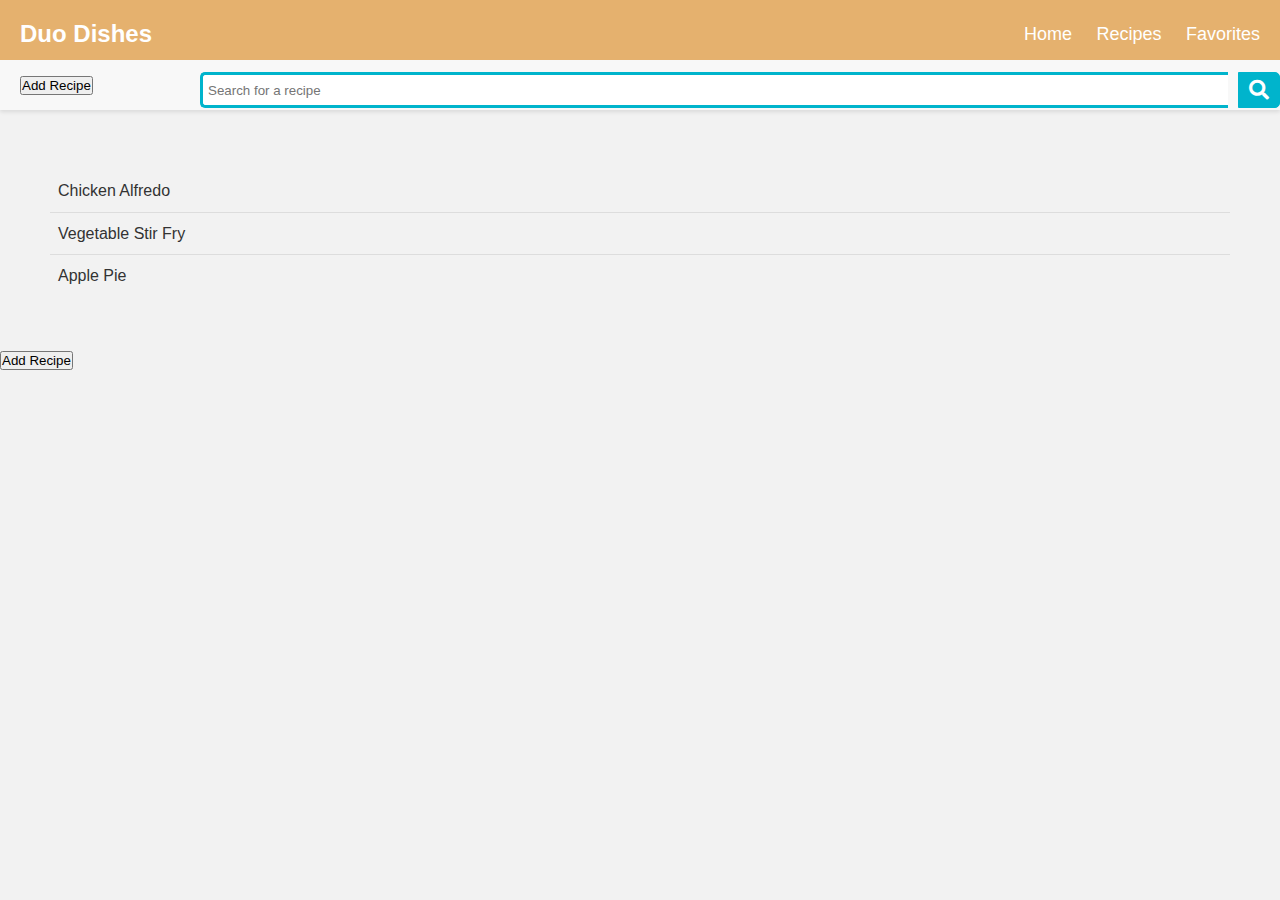
<file: recipes.html>
<!DOCTYPE html>
<html lang="en">
<head>
    <meta charset="UTF-8">
    <meta name="viewport" content="width=device-width, initial-scale=1.0">
    <title>Recipes</title>
    <link rel="stylesheet" href="styles.css">
    <!-- Add this in your <head> if Font Awesome is not yet included -->
<link rel="stylesheet" href="https://cdnjs.cloudflare.com/ajax/libs/font-awesome/5.15.1/css/all.min.css">
    <script src="scripts.js" defer></script>
</head>
<body>
    <header>
        <nav>
            <div class="logo">Duo Dishes</div>
            <div class="menu">
                <a href="index.html">Home</a>
                <a href="recipes.html">Recipes</a>
                <a href="favourites.html">Favorites</a>
            </div>
        </nav>
    </header>
    <div class="secondary-header"> <!-- Secondary fixed header -->
        <div class="wrap">
            <form action="/search" method="GET" class="search"> <!-- Server has a /search route -->
                <input type="text" class="searchTerm" placeholder="Search for a recipe" name="query">
                <button type="submit" class="searchButton">
                    <i class="fa fa-search"></i>
                </button>
            </form>
        </div>
        <button id="openModal">Add Recipe</button>
    </div>
    <ul id="recipeList">
        <!-- Recipe items will be added here -->
        <li class="recipe-item">Chicken Alfredo</li>
        <li class="recipe-item">Vegetable Stir Fry</li>
        <li class="recipe-item">Apple Pie</li>
        <!-- Add other recipes as list items -->
    </ul>
    <!-- Button to open the modal -->
    <button id="openModal">Add Recipe</button>
        <!-- The Modal -->
    <div id="recipeModal" class="modal">
        <!-- Modal content -->
        <div class="modal-content">
            <span class="close">&times;</span>
            <h2>Add a New Recipe</h2>
            <form id="recipeForm">
                <label for="recipeName">Recipe Name:</label>
                <input type="text" id="recipeName" name="recipeName" required>
                
                <label for="servingSize">Serving Size:</label>
                <input type="number" id="servingSize" name="servingSize" min="1" required>
                
                <!-- Ingredients Section -->
                <div id="ingredientsList">
                    <h3>Ingredients</h3>
                    <div class="ingredient-entry">
                        <input type="text" name="ingredientName[]" placeholder="Ingredient" required>
                        <input type="number" name="quantity[]" placeholder="Quantity" min="0" step="any" required>
                        <select name="measurement[]">
                            <option value="cups">Cups</option>
                            <option value="grams">Grams</option>
                            <option value="tablespoons">Tablespoons</option>
                            <option value="teaspoons">Teaspoons</option>
                            <!-- Add more measurement options as needed -->
                        </select>
                        <button type="button" onclick="addIngredient()">+</button>
                    </div>
                </div>

                <label for="instructions">Instructions:</label>
                <textarea id="instructions" name="instructions" required></textarea>
                
                <button type="submit">Submit Recipe</button>
            </form>
        </div>
    </div>

</body>
</html>
</file>
<file: styles.css>
* {
    margin: 0;
    padding: 0;
    box-sizing: border-box;
}

body {
    padding-top: 120px; /* Adjust this value based on the actual combined height of both headers */
    font-family: Arial, sans-serif;
    line-height: 1.6;
    color: #333;
    background: #f2f2f2; /* Ensures the background is consistent */
}


header {
    background-color: #e5b16e;
    color: #ffffff;
    padding: 15px 20px; /* Adjust padding if necessary to fit content */
    width: 100%;
    position: fixed;
    top: 0;
    z-index: 1010; /* Higher than secondary header */
    height: 60px; /* Specify a height */
}

.secondary-header {
    position: fixed;
    top: 60px; /* Adjust this to match the height of the primary header */
    width: 100%;
    background-color: #f8f8f8;
    box-shadow: 0 2px 4px rgba(0,0,0,0.1);
    z-index: 1000;
    display: flex;
    justify-content: space-between;
    padding: 10px 20px;
    align-items: center;
    height: 50px; /* Specify a height */
}

nav {
    display: flex;
    justify-content: space-between;
    align-items: center;
}

nav .logo {
    font-size: 24px;
    font-weight: bold;
}

nav .menu a {
    text-decoration: none;
    margin-left: 20px;
    font-size: 18px;
    color: #ffffff;
}

main {
    padding: 20px;
    min-height: 80vh; /* Minimum height */
}

.welcome {
    text-align: center;
    padding: 20px;
}

footer {
    text-align: center;
    padding: 10px;
    background-color: #ffffff;
    position: absolute;
    width: 100%;
    bottom: 0;
}

.recipe-grid {
    display: grid;
    grid-template-columns: repeat(auto-fill, minmax(250px, 1fr));
    gap: 20px;
    padding: 20px;
}

.recipe-tile {
    background: #fff;
    border: 1px solid #ccc;
    border-radius: 8px;
    box-shadow: 0 4px 6px rgba(0,0,0,0.1);
    overflow: hidden;
}

.recipe-tile img {
    width: 100%;
    height: 200px;
    object-fit: cover; /* Ensures the image covers the tile properly */
}

.recipe-tile h3 {
    margin: 10px;
    font-size: 18px;
}

.recipe-tile p {
    padding: 0 10px;
    font-size: 14px;
    color: #666;
}

.recipe-tile .recipe-link {
    display: block;
    text-align: center;
    background-color: #e5b16e;
    color: white;
    text-decoration: none;
    padding: 10px 0;
    font-weight: bold;
}

.recipe-tile .recipe-link:hover {
    background-color: #0056b3;
}

.add-recipe {
    max-width: 800px;
    margin: 20px auto;
    padding: 20px;
    background: #f9f9f9;
    border-radius: 8px;
}

.form-group {
    margin-bottom: 15px;
}

.form-group label {
    display: block;
    margin-bottom: 5px;
    font-weight: bold;
}

.form-group input[type="text"],
.form-group textarea {
    width: 100%;
    padding: 8px;
    border: 1px solid #ccc;
    border-radius: 4px;
}

form button {
    display: inline-block;
    background-color: #007bff;
    color: white;
    padding: 10px 20px;
    border: none;
    border-radius: 5px;
    cursor: pointer;
    font-size: 16px;
    margin-bottom: 30px;
}

form button:hover {
    background-color: #0056b3;
}



@media (max-width: 600px) {
    nav .menu {
        display: flex;
        flex-direction: column;
    }

    nav .menu a {
        margin: 5px 0;
    }

    .secondary-header {
        top: 80px; /* Adjust according to new heights */
        flex-direction: column;
        padding: 10px;
    }

    .wrap {
        width: 100%; /* Adjust search bar width in smaller screens */
    }
}


/* The Modal (background) */
.modal {
    display: none; /* Hidden by default */
    position: fixed; /* Stay in place */
    z-index: 1050; /* Ensure this is higher than any header */
    left: 0;
    top: 0;
    width: 100%; /* Full width */
    height: 100%; /* Full height */
    overflow: auto; /* Enable scroll if needed */
    background-color: rgba(0,0,0,0.4); /* Black w/ opacity */
}

/* Modal Content/Box */
.modal-content {
    background-color: #fefefe;
    margin: 15% auto; /* 15% from the top and centered */
    padding: 20px;
    border: 1px solid #888;
    width: 80%; /* Could be more or less, depending on screen size */
}

/* The Close Button */
.close {
    color: #aaa;
    float: right;
    font-size: 28px;
    font-weight: bold;
}

.close:hover,
.close:focus {
    color: black;
    text-decoration: none;
    cursor: pointer;
}

@import url(https://fonts.googleapis.com/css?family=Open+Sans);
@import url('https://cdnjs.cloudflare.com/ajax/libs/font-awesome/5.15.1/css/all.min.css'); /* Ensure Font Awesome is imported */

.search {
  width: 100%;
  position: relative;
  display: flex;
  padding-top: 50px;
  padding-left: 200px;
  
}

.searchTerm {
  width: 100%;
  border: 3px solid #00B4CC;
  border-right: none;
  padding: 5px;
  height: 36px;
  border-radius: 5px 0 0 5px;
  outline: none;
  color: #9DBFAF;
  flex-grow: 1;
  margin-right: 10px;
}

.searchTerm:focus {
  color: #00B4CC;
}

.searchButton {
  width: 0px;
  height: 36px;
  border: 1px solid #00B4CC;
  background: #00B4CC;
  text-align: center;
  color: #fff;
  border-radius: 0 5px 5px 0;
  cursor: pointer;
  font-size: 20px;
  display: flex;
  align-items: center;
  justify-content: center;
}

.wrap {
  width: 30%;
  position: absolute;
  top: 40%;
  left: 50%;
  transform: translate(-50%, -50%);
}

.wrap, .search {
    display: flex;
    width: 100%;
}

#recipeList {
    list-style-type: none;  /* Removes bullet points */
    padding: 50px;            /* Removes default padding */
    width: 100%;           /* Full-width to match the search bar */
}

.recipe-item {
    padding: 8px;
    border-bottom: 1px solid #ddd;  /* Light line between items */
}

.recipe-item:last-child {
    border-bottom: none;  /* Removes border from the last item */
}
</file>
